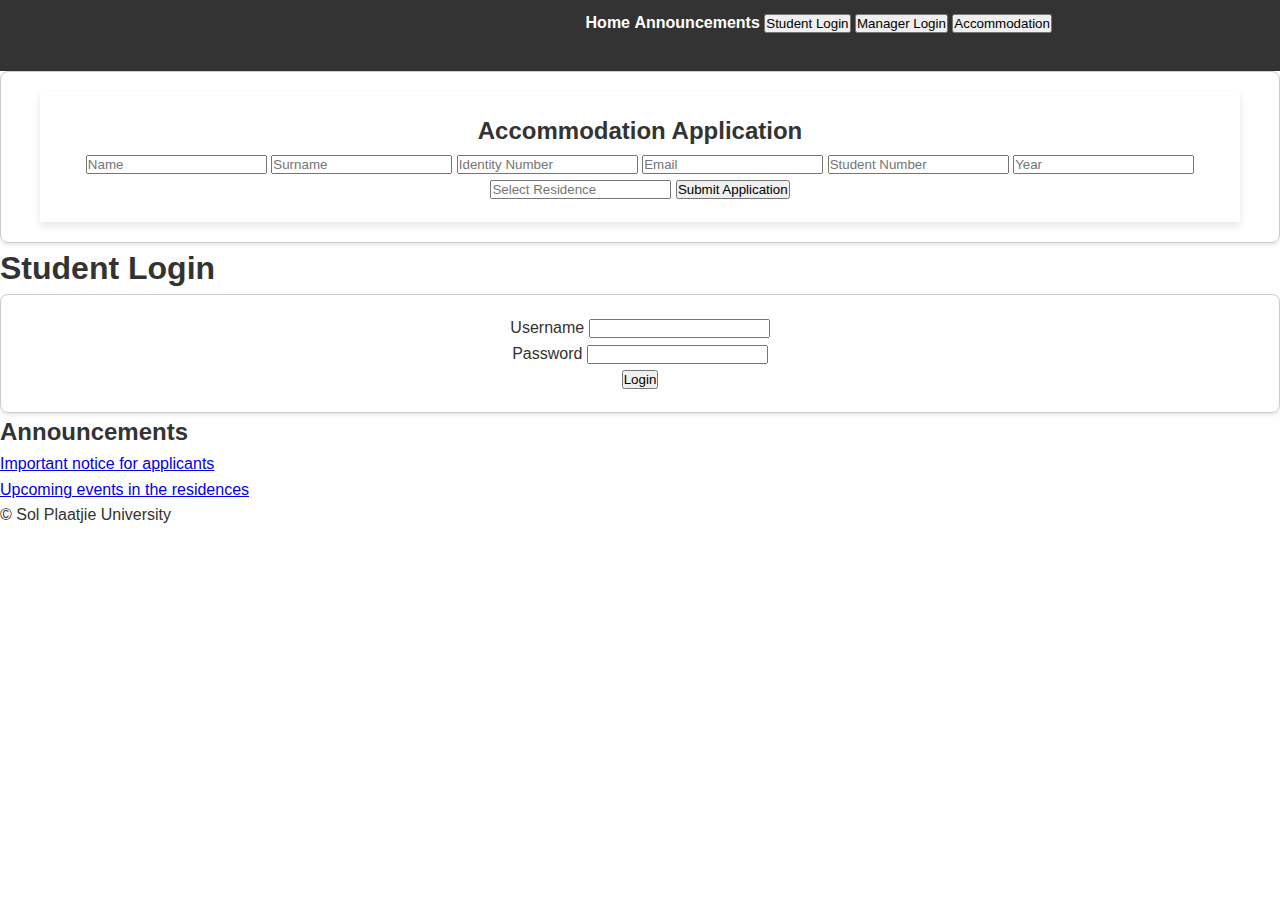
<file: index.html>
<!DOCTYPE html>
<html lang="en">
<head>
    <meta charset="UTF-8">
    <meta name="viewport" content="width=device-width, initial-scale=1.0">
    <title>SPU Residence System</title>
    <link rel="stylesheet" href="styles.css">
</head>
<body>
    <nav>
        <div class="logo">
            <h1>SPU Residence System</h1>
        </div>
        <div class="links">
            <a href="#">Home</a>
            <a href="#">Announcements</a>
            <button id="student-login">Student Login</button>
            <button id="manager-login">Manager Login</button>
            <button id="register">Accommodation</button>
        </div>
    </nav>
    
    <div class="main">
        <form action="#" id="accommodation-form">
            <div class="container">
                <h2>Accommodation Application</h2>
                <input type="text" name="name" placeholder="Name" required>
                <input type="text" name="surname" placeholder="Surname" required>
                <input type="text" name="identity-number" placeholder="Identity Number" required>
                <input type="email" name="email" placeholder="Email" required>
                <input type="text" name="student-number" placeholder="Student Number" required>
                <input type="text" name="year" placeholder="Year" required>
                <input list="residences" name="residence" placeholder="Select Residence" required>
                <datalist id="residences">
                    <option value="Moroka Hall Of Residence"></option>
                    <option value="Rathaga Hall Of Residence"></option>
                    <option value="Tauana Hall Of Residence"></option>
                    <option value="Muhudi Hall Of Residence"></option>
                </datalist>
                <input type="submit" name="submit" value="Submit Application">
            </div>
        </form>

        <div class="login-container">
            <h1>Student Login</h1>
            <form action="login.php" method="post">
                <div class="form-group">
                    <label for="username">Username</label>
                    <input type="text" id="username" name="username" required>
                </div>
                <div class="form-group">
                    <label for="password">Password</label>
                    <input type="password" id="password" name="password" required>
                </div>
                <button type="submit">Login</button>
            </form>
        </div>
    </div>

    <section class="announcements">
        <h2>Announcements</h2>
        <ul>
            <li><a href="#">Important notice for applicants</a></li>
            <li><a href="#">Upcoming events in the residences</a></li>
        </ul>
    </section>

    <footer>
        <p>&copy; <?php echo date('Y'); ?> Sol Plaatjie University</p>
    </footer>
</body>
</html>
</file>
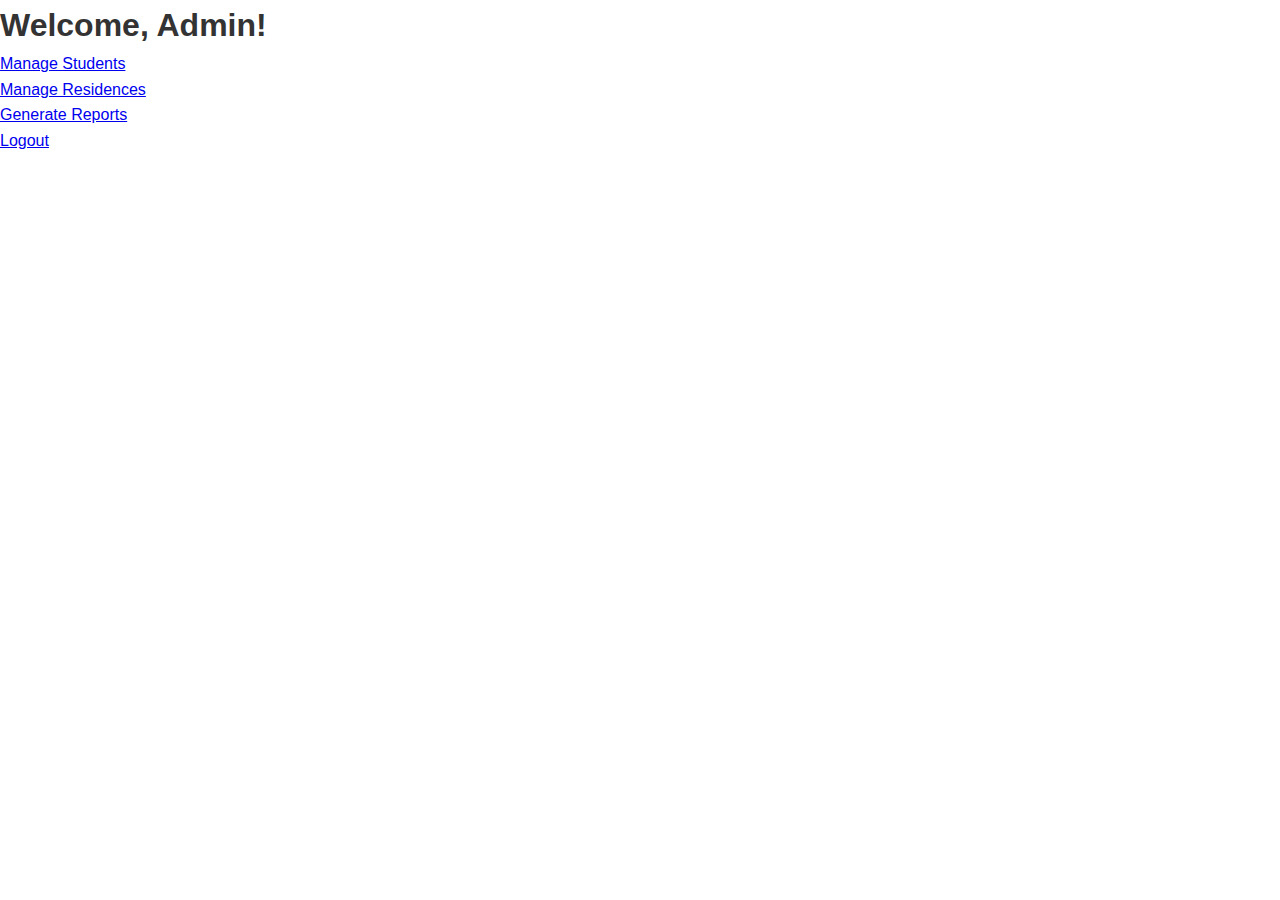
<file: admin_dashboard.html>
<!DOCTYPE html>
<html>
<head>
    <title>Admin Dashboard</title>
    <link rel="stylesheet" type="text/css" href="styles.css">
</head>
<body>
    <h1>Welcome, Admin!</h1>
    <p><a href="manage_students.php">Manage Students</a></p>
    <p><a href="manage_residences.php">Manage Residences</a></p>
    <p><a href="generate_reports.php">Generate Reports</a></p>
    <!-- Add more admin dashboard features and links as needed -->
    <p><a href="logout.php">Logout</a></p>
</body>
</html>
</file>
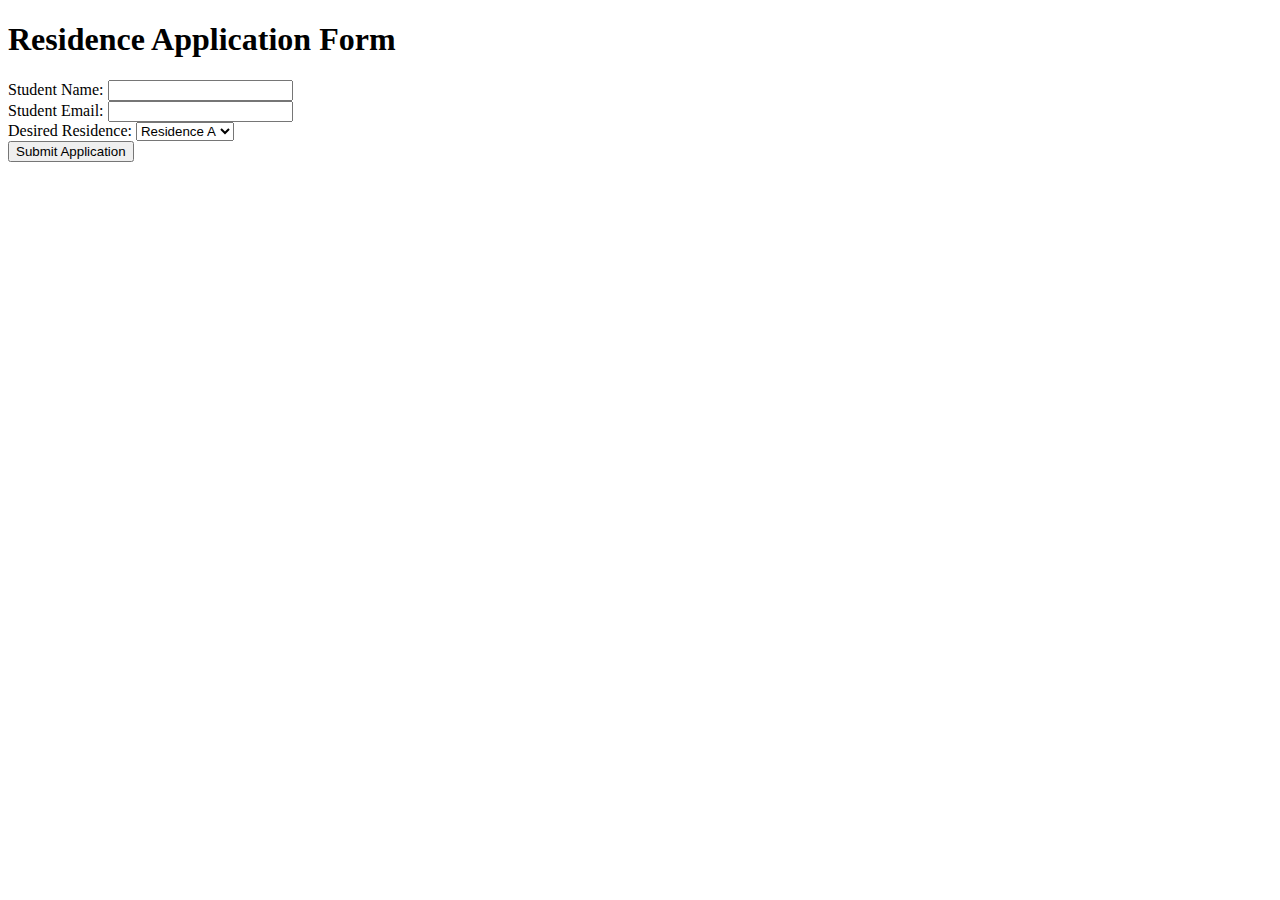
<file: process_application.html>
<!DOCTYPE html>
<html lang="en">
	<head>
		    <meta charset="UTF-8">
		        <meta name="viewport" content="width=device-width, initial-scale=1.0">
			    <title>Residence Application Form</title>
	</head>
	<body>
		    <h1>Residence Application Form</h1>
		        <form method="POST" action="process_application.php">
				        <label for="student_name">Student Name:</label>
					        <input type="text" id="student_name" name="student_name" required><br>
						        
						        <label for="student_email">Student Email:</label>
							        <input type="email" id="student_email" name="student_email" required><br>
								        
								        <label for="desired_residence">Desired Residence:</label>
									        <select id="desired_residence" name="desired_residence" required>
											            <option value="Residence A">Residence A</option>
												                <option value="Residence B">Residence B</option>
														            <!-- Add more options as needed -->
															            </select><br>
																            
																            <input type="submit" value="Submit Application">
																	        </form>
	</body>
</html>
</file>
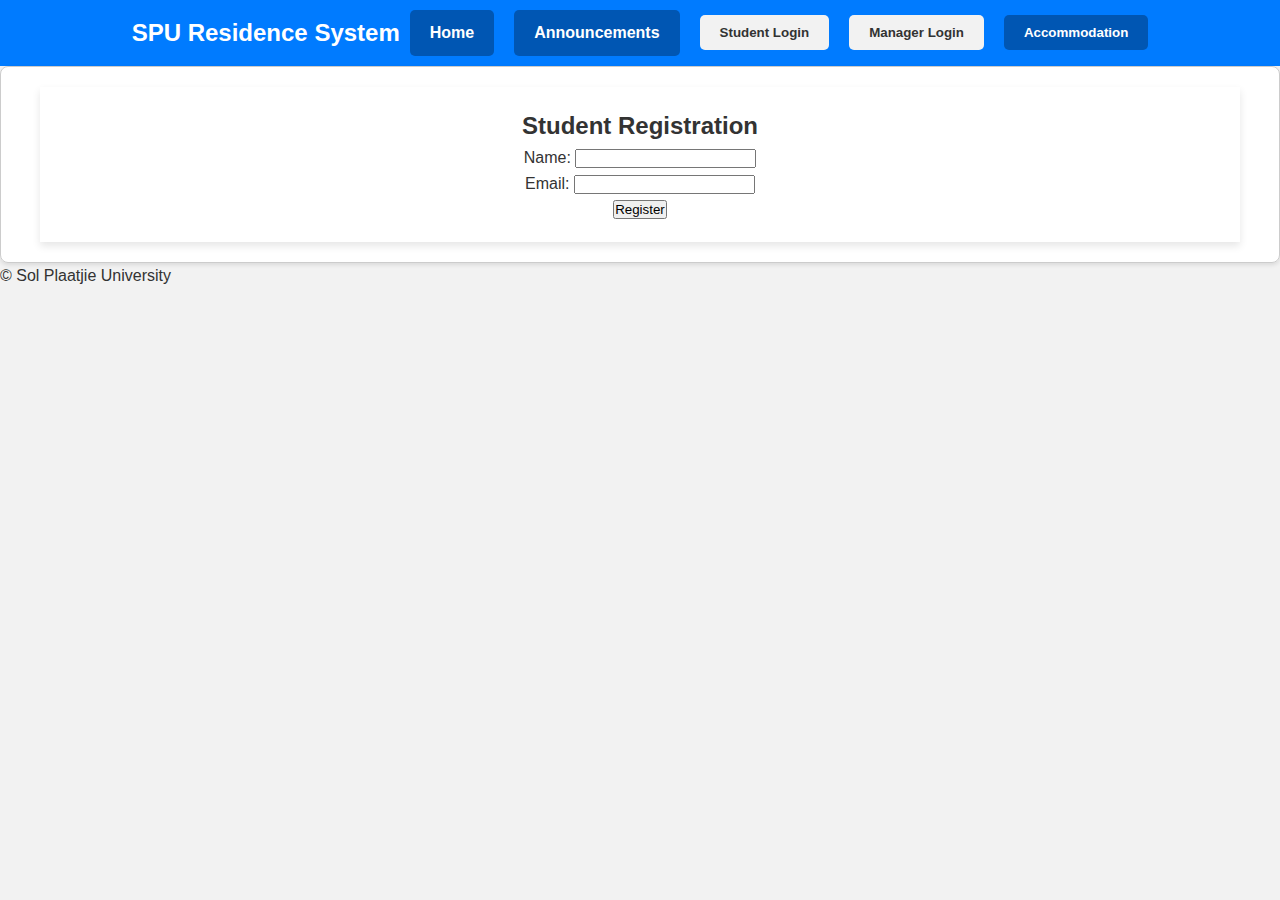
<file: register.html>
<!DOCTYPE html>
<html lang="en">
<head>
    <meta charset="UTF-8">
    <meta name="viewport" content="width=device-width, initial-scale=1.0">
    <title>Student Residence System - Registration</title>
    <link rel="stylesheet" href="styles.css"> <!-- Include your CSS file if needed -->
    <style>
        /* Custom CSS styles for the navigation menu */
        body {
            margin: 0;
            padding: 0;
            font-family: Arial, sans-serif;
            background-color: #f2f2f2;
        }

        nav {
            background-color: #007bff;
            color: white;
            padding: 10px 0;
        }

        .logo {
            display: flex;
            align-items: center;
        }

        .logo h1 {
            font-size: 24px;
            margin-left: 10px;
        }

        .links {
            display: flex;
            align-items: center;
        }

        .links a, .links button {
            text-decoration: none;
            color: white;
            font-weight: bold;
            padding: 10px 20px;
            margin: 0 10px;
            background-color: #0056b3;
            border: none;
            border-radius: 5px;
            cursor: pointer;
            transition: background-color 0.3s;
        }

        .links a:hover, .links button:hover {
            background-color: #004d99;
        }

        .links button#student-login, .links button#manager-login {
            background-color: #f2f2f2;
            color: #333;
        }

        /* Add any additional CSS styles here */
    </style>
</head>
<body>
    <nav>
        <div class="logo">
            <h1>SPU Residence System</h1>
        </div>
        <div class="links">
            <a href="#">Home</a>
            <a href="#">Announcements</a>
            <button id="student-login">Student Login</button>
            <button id="manager-login">Manager Login</button>
            <button id="register">Accommodation</button>
        </div>
    </nav>

    <div class="main">
        <form action="register.php" method="POST">
            <div class="container">
                <h2>Student Registration</h2>
                <!-- Your registration form inputs go here -->

                <!-- Add a hidden input field for timestamp -->
                <input type="hidden" name="registrationTimestamp" id="registrationTimestamp">

                <!-- Example registration fields -->
                <label for="name">Name:</label>
                <input type="text" name="name" id="name" required>
                <br>

                <label for="email">Email:</label>
                <input type="email" name="email" id="email" required>
                <br>

                <!-- Your other form fields here -->

                <!-- Submit button -->
                <input type="submit" value="Register">
            </div>
        </form>
    </div>

    <!-- The rest of your content -->

    <footer>
        <p>&copy; <?php echo date('Y'); ?> Sol Plaatjie University</p>
    </footer>

    <script>
        document.addEventListener("DOMContentLoaded", function () {
            // Get the form element
            const registrationForm = document.querySelector('form');

            // Add an event listener to the form submission
            registrationForm.addEventListener('submit', function (event) {
                // Prevent the form from submitting normally for now (you can remove this line for actual submission)
                event.preventDefault();

                // Get the current date and time
                const currentDate = new Date();
                const timestamp = currentDate.toISOString();

                // Set the timestamp value in the hidden input field
                const registrationTimestampField = document.getElementById('registrationTimestamp');
                registrationTimestampField.value = timestamp;

                // You can remove the following line in your final code; it's for demonstration
                console.log('Registration Timestamp:', timestamp);

                // Now, the form will submit with the timestamp included.
                // You can proceed with form submission or additional processing here.
            });
        });
    </script>
</body>
</html>
</file>
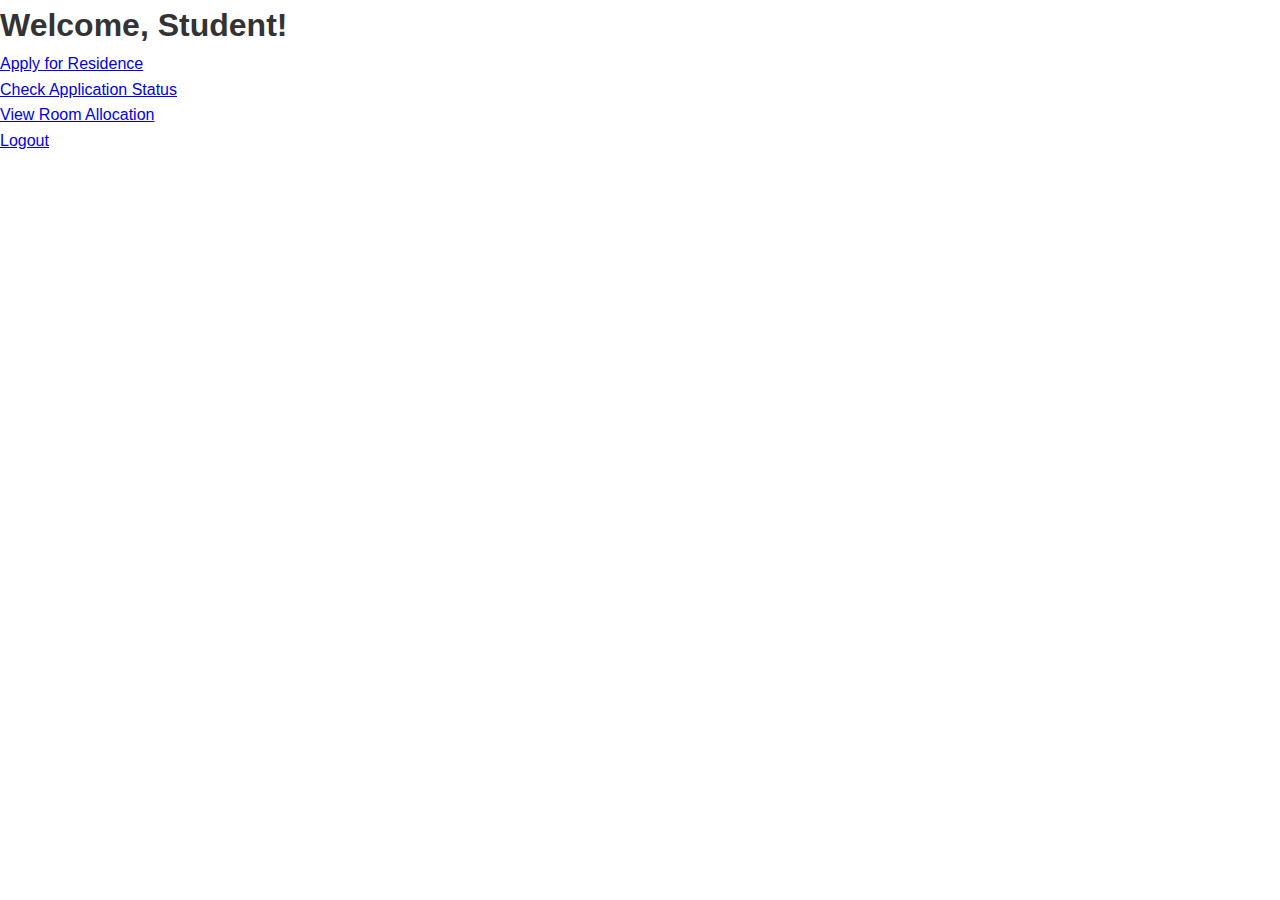
<file: student_dashboard.html>
<!DOCTYPE html>
<html>
<head>
    <title>Student Dashboard</title>
    <link rel="stylesheet" type="text/css" href="styles.css">
</head>
<body>
    <h1>Welcome, Student!</h1>
    <p><a href="apply_for_residence.php">Apply for Residence</a></p>
    <p><a href="check_application_status.php">Check Application Status</a></p>
    <p><a href="view_room_allocation.php">View Room Allocation</a></p>
    <!-- Add more student dashboard features and links as needed -->
    <p><a href="logout.php">Logout</a></p>
</body>
</html>
</file>
<file: styles.css>
/* Reset some default browser styles */
* {
    margin: 0;
    padding: 0;
    box-sizing: border-box;
}

/* Body styles */
body {
    font-family: 'Arial', sans-serif;
    background-image: url('https://img.freepik.com/premium-photo/young-people-studying-together_130388-3723.jpg?w=700');
    background-position: center center;
    background-size: cover;
    background-repeat: no-repeat;
    color: #333; /* Set your default text color */
    line-height: 1.6;
    margin: 0;
    padding: 0;
}

/* Header styles */
header {
    background-color: #007bff; /* Set your header background color */
    color: white;
    text-align: center;
    padding: 10px 0;
    box-shadow: 0 4px 6px rgba(0, 0, 0, 0.1);
}

/* Navigation menu styles */
nav {
    background-color: #333; /* Set your navigation background color */
    display: flex;
    justify-content: center;
    padding: 10px 0;
}

nav ul {
    list-style: none;
    padding: 0;
    display: flex;
}

nav li {
    margin: 0 15px;
}

nav a {
    text-decoration: none;
    color: white;
    font-weight: bold;
    transition: color 0.3s;
}

nav a:hover {
    color: #0056b3; /* Set your navigation link hover color */
}

/* Main content container */
.container {
    max-width: 1200px; /* Set your container max width */
    margin: 0 auto;
    padding: 20px;
    background-color: white; /* Set your content container background color */
    box-shadow: 0 4px 8px rgba(0, 0, 0, 0.1); /* Add a box shadow */
}

/* Common button styles */
.button {
    display: inline-block;
    padding: 10px 20px;
    text-align: center;
    text-decoration: none;
    background-color: #007bff; /* Set your button background color */
    color: white;
    border: none;
    border-radius: 5px;
    cursor: pointer;
    transition: background-color 0.3s;
}

.button:hover {
    background-color: #0056b3; /* Set your button hover color */
}

/* Form styles */
form {
    background: rgba(255, 255, 255, 0.95); /* Set your form background color and transparency */
    border-radius: 8px;
    box-shadow: 0 2px 4px rgba(0, 0, 0, 0.1);
    text-align: center;
    padding: 20px;
    border: 1px solid #ccc; /* Set your form border color */
}

/* Table styles */
table {
    width: 100%;
    border-collapse: collapse;
    margin: 20px 0;
}

table th, table td {
    padding: 12px 15px;
    text-align: left;
    border-bottom: 1px solid #ccc;
}

/* Add scrollbar styles for better user experience */
/* Scrollbar styles for Webkit (Safari/Chrome) */
::-webkit-scrollbar {
    width: 12px;
}

::-webkit-scrollbar-thumb {
    background: rgba(100, 100, 100, 0.3);
    border-radius: 8px;
}

::-webkit-scrollbar-track {
    background: rgba(200, 200, 200, 0.2);
}

/* Scrollbar styles for Firefox */
* {
    scrollbar-width: thin;
    scrollbar-color: rgba(100, 100, 100, 0.3) rgba(200, 200, 200, 0.2);
}
</file>
